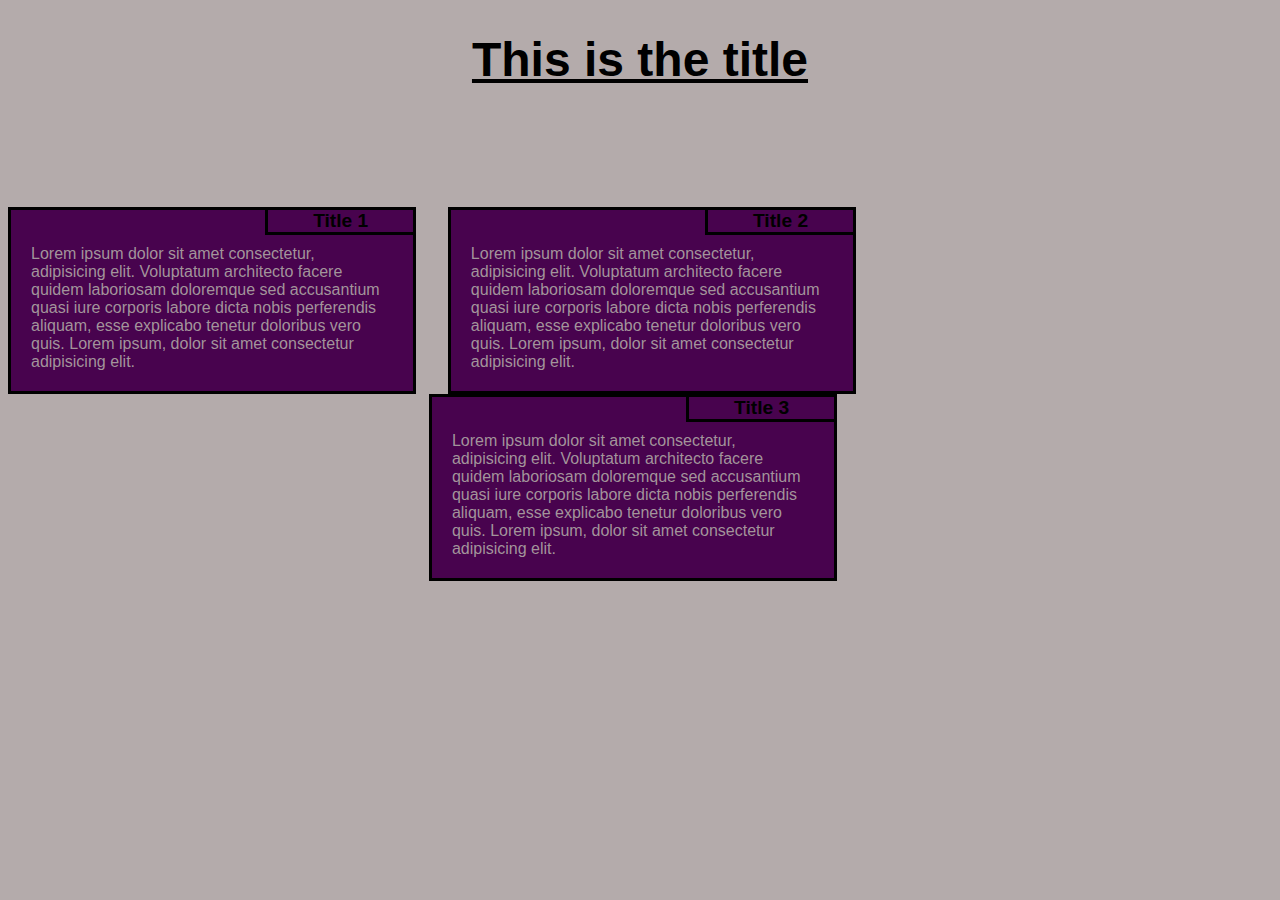
<file: mod2_solution/index.html>
<!DOCTYPE html>
<html lang="en">
  <head>
    <meta charset="UTF-8" />
    <meta http-equiv="X-UA-Compatible" content="IE=edge" />
    <meta name="viewport" content="width=device-width, initial-scale=1.0" />
    <title>Module 2 Solution</title>
    <link rel="stylesheet" href="css/styles.css" />
  </head>
  <body>
    <h1 class="title">This is the title</h1>

    <div class="container">
      <div class="box column-1">
        <h2 class="box-title">Title 1</h2>
        <p class="lorem-text">
          Lorem ipsum dolor sit amet consectetur, adipisicing elit. Voluptatum
          architecto facere quidem laboriosam doloremque sed accusantium quasi
          iure corporis labore dicta nobis perferendis aliquam, esse explicabo
          tenetur doloribus vero quis. Lorem ipsum, dolor sit amet consectetur
          adipisicing elit.
        </p>
      </div>
      <div class="box column-2">
        <h2 class="box-title">Title 2</h2>
        <p class="lorem-text">
          Lorem ipsum dolor sit amet consectetur, adipisicing elit. Voluptatum
          architecto facere quidem laboriosam doloremque sed accusantium quasi
          iure corporis labore dicta nobis perferendis aliquam, esse explicabo
          tenetur doloribus vero quis. Lorem ipsum, dolor sit amet consectetur
          adipisicing elit.
        </p>
      </div>
      <div class="box column-3">
        <h2 class="box-title">Title 3</h2>
        <p class="lorem-text">
          Lorem ipsum dolor sit amet consectetur, adipisicing elit. Voluptatum
          architecto facere quidem laboriosam doloremque sed accusantium quasi
          iure corporis labore dicta nobis perferendis aliquam, esse explicabo
          tenetur doloribus vero quis. Lorem ipsum, dolor sit amet consectetur
          adipisicing elit.
        </p>
      </div>
    </div>
  </body>
</html>
</file>
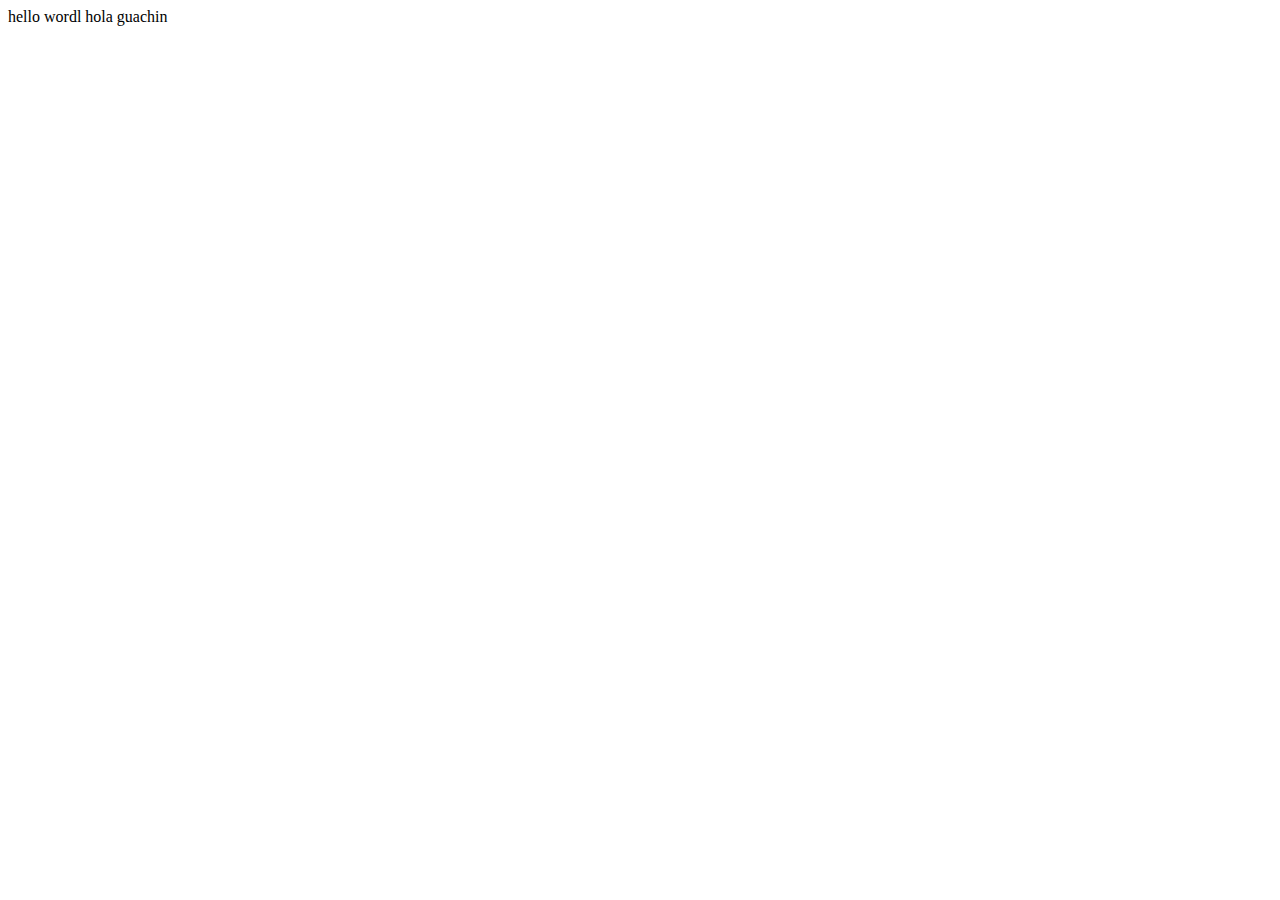
<file: mod3_solution/index.html>
<!DOCTYPE html>
<html lang="en">
<head>
    <meta charset="UTF-8">
    <meta http-equiv="X-UA-Compatible" content="IE=edge">
    <meta name="viewport" content="width=device-width, initial-scale=1.0">
    <title>Module 3 Solution</title>
</head>
<body>
    hello wordl
    hola guachin
</body>
</html>
</file>
<file: mod2_solution/css/styles.css>
body {
  background-color: #ada3a3ea;
  font-family: Arial, Helvetica, sans-serif;
  font-size: 100%;
}
.container {
  width: 100%;
  text-align: center;
}

.title {
  text-align: center;
  font-size: 2.2em;
  font-weight: 700;
  text-decoration: underline;
}

.box {
  box-sizing: border-box;
  border: 3px solid #000;
  background-color: rgb(72, 3, 78);
  text-align: center;
  margin-bottom: 15px;
}
.box:last-of-type {
  margin-bottom: 0;
}

.box-title {
  float: right;
  border-left: 3px solid #000;
  border-bottom: 3px solid #000;
  text-align: center;
  margin: 0 0 5px 0px;
  padding: 0 45px 0 45px;
  font-size: 1.2em;
}
.box-title-color-1 {
  background-color: #014d07;
}
.box-title-color-2 {
  background-color: #f0e68c;
}
.box-title-color-3 {
  background-color: #f08080;
}

.lorem-text {
  display:inline-block;
  text-align: left;
  color: #ada3a3ea;
  margin: 5px 20px 20px 20px;
}

@media (min-width: 768px) {
  .column-1 {
    float: left;
    width: 49%;
    margin-right: 1%;
  }
  .column-2 {
    float: left;
    width: 49%;
    margin-left: 1%;
  }
  .column-3 {
    float: left;
    width: 100%;
  }
}

@media (min-width: 992px) {
  .title {
    font-size: 3em;
    margin-bottom: 120px;
  }
  .column-1 {
    float: left;
    width: 32.3%;
  }
  .column-2 {
    float: left;
    width: 32.3%;
    margin: 0 1.5% 0 1.5%;
  }
  .column-3 {
    float: left;
    width: 32.3%;
  }
}
</file>
